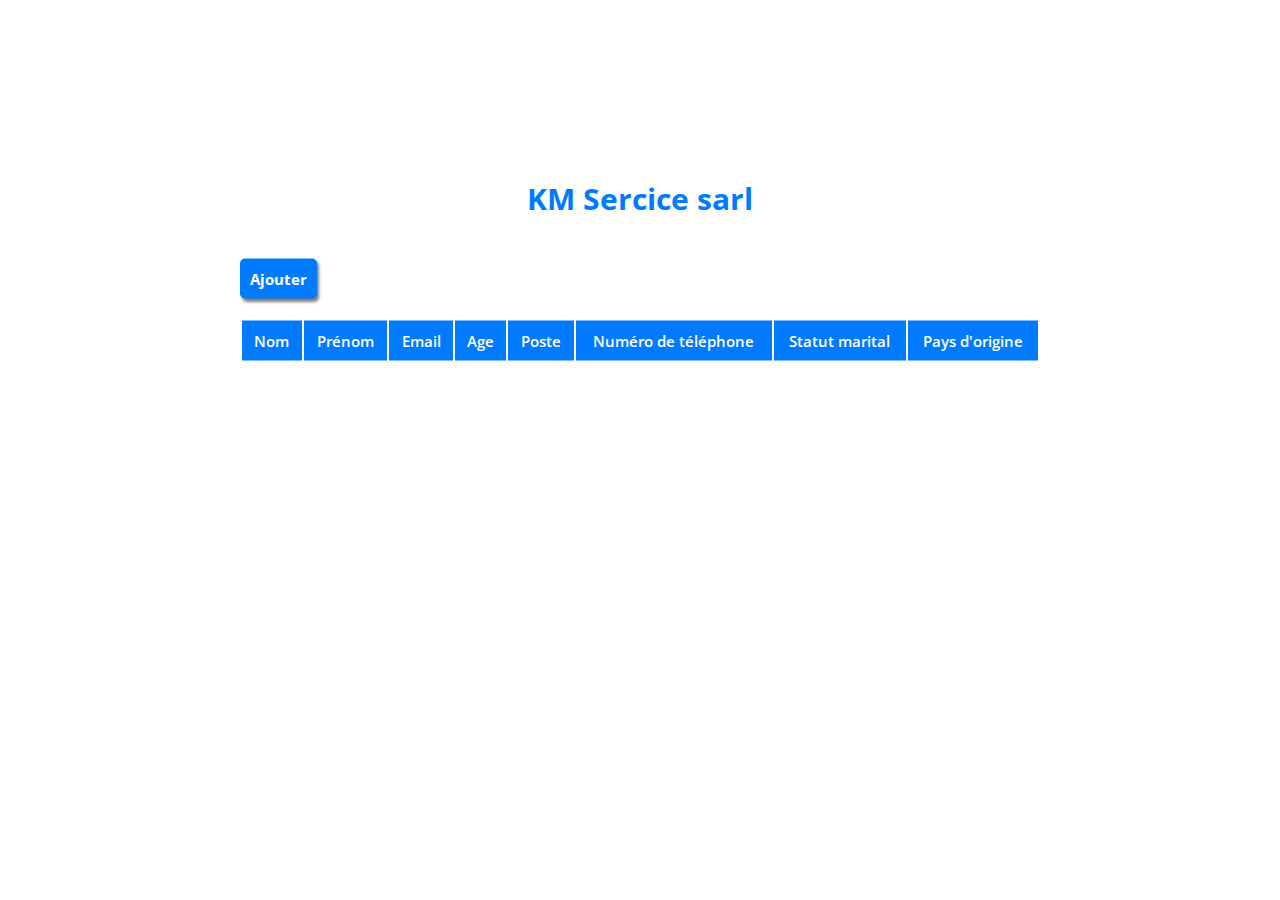
<file: index.html>
<!DOCTYPE html>
<html lang="en">
<head>
    <meta charset="UTF-8">
    <meta name="viewport" content="width=device-width, initial-scale=1.0">
    <link rel="stylesheet" href="style.css">
    <link rel="preconnect" href="https://fonts.googleapis.com">
    <link rel="preconnect" href="https://fonts.gstatic.com" crossorigin>
    <link href="https://fonts.googleapis.com/css2?family=Open+Sans:ital,wght@0,300;0,400;0,500;0,600;0,700;0,800;1,300;1,400;1,500;1,600;1,700;1,800&display=swap" rel="stylesheet">
    <script src="script.js" defer></script>
    <title>Todo list</title>
</head>
<body>
    <main>
        <h1 class="logo">KM Sercice sarl</h1>
        <button id="btn1" class="btn1">Ajouter</button>
        <table>
            <thead>
                <tr>
                    <td>Nom</td>
                    <td>Prénom</td>
                    <td>Email</td>
                    <td>Age</td>
                    <td>Poste</td>
                    <td>Numéro de téléphone</td>
                    <td>Statut marital</td>
                    <td>Pays d'origine</td>
                </tr>
            </thead>
            <tbody>
            </tbody>
        </table>
    </main>
    <section>
        <h1>KM Sercice Sarl</h1>
    <div class="container">
        <h2>Ajouter un employé</h2>
        <form action="#" method="get" id="idForm">
            <div class="inputGroup">
                <input type="text" required="" autocomplete="off" id="inputNom">
                <label for="inputNom">Nom</label>
            </div>
            <div class="inputGroup">
                <input type="text" required="" autocomplete="off" id="inputPrenom">
                <label for="inputPrenom">Prénom</label>
            </div>
            <div class="inputGroup">
                <input type="email" required="" autocomplete="off" id="email">
                <label for="email">Email</label>
            </div>
            <div class="inputGroup">
                <input type="number" required="" autocomplete="off" id="age">
                <label for="age">Age</label>
            </div>
            <div class="inputGroup">
                <input type="text" required="" autocomplete="off" id="poste">
                <label for="poste">Poste</label>
            </div>
            <div class="inputGroup">
                <input type="text" required="" autocomplete="off" id="phone">
                <label for="phone">Numéro de téléphone</label>
            </div>
            <div>Statut marital</div>
            <select required>
                <option value="Célibataire">Célibataire</option>
                <option value="Marié">Marié</option>
            </select>
            <div class="inputGroup">
                <input type="text" required="" autocomplete="off" id="pays">
                <label for="pays">Pays d'origine</label>
            </div>
            <input type="checkbox" id="svg" required>
            <label for="svg">Acceptez que toutes les informations fournies sont vraies!</label>
            <div class="box">
                <input type="submit" value="Envoyer" id="envoyer">
                <input type="button" value="Annuler" id="annuler">
            </div>
        </form>
    </div>
    </section>
</body>
</html>
</file>
<file: style.css>
.inputGroup {
    font-family: 'Segoe UI', sans-serif;
    margin: 1em 0 1em 0;
    max-width: 350px;
    position: relative;
  }
  
  .inputGroup input {
    font-size: 100%;
    padding: 0.8em;
    outline: none;
    border: 2px solid #fff;
    background-color: transparent;
    border-radius: 20px;
    width: 100%;
    color: white;
  }
  
  .inputGroup label {
    font-size: 100%;
    position: absolute;
    left: 0;
    padding: 0.8em;
    margin-left: 0.5em;
    pointer-events: none;
    transition: all 0.3s ease;
    color: white;
  }
  
  .inputGroup :is(input:focus, input:valid)~label {
    transform: translateY(-50%) scale(.9);
    margin: 0em;
    margin-left: 1.3em;
    padding: 0.4em;
    background-color: #007bff;
  }
  
  .inputGroup :is(input:focus, input:valid) {
    border-color: rgb(150, 150, 200);
  }
*{
    margin: 0;
    padding: 0;
    box-sizing: border-box;
    font-family: 'Open Sans', sans-serif;
}

html{
    font-size: 62.5%;
    color: white;
}

main{
    position: absolute;
    top: 30%;
    left: 50%; 
    transform: translate(-50%,-50%);
}

.logo{
    color: #007bff;
}

h1{
    font-size: 3rem;
    text-align: center;
    margin-bottom: 4rem;
}

table{
    width: 800px;
}

thead{
    background-color: #007bff;
    color: white;
}

thead tr td{
    padding: 10px;
    font-size: 1.5rem;
    font-weight: 600;
    text-align: center;
}

.btn1{
    background-color: #007bff;
    border: none;
    box-shadow: 2px 3px 3px rgba(0,0,0,0.5);
    border-radius: 5px;
    margin-bottom: 2rem;
    text-decoration: none;
    padding: 10px;
    color: white;
    font-weight: bold;
    font-size: 1.5rem;
    cursor: pointer;
}

/* Formulaire */

section{
    background-color: #007bff;
    display: none;
}

.container{
    position: absolute;
    top: 45%;
    left: 50%;
    transform: translate(-50%,-50%);
    background-color: #007bff;
}

h2{
    text-align: center;
    font-size: 2rem;
    margin-top: 5%;
    color: white;
}

.container form{
    padding: 5% 10%;
    width: 400px;
}

div{
    margin-top: 5%;
}

select{
    width: 100%;
    padding: 0.6rem;
    border: 2px solid #fff;
    color: #fff;
    background-color: #007bff;
    border-radius: 20px;
    font-size: 100%;
}

#svg{
    width: 10px;
    padding: 1%;
    margin-top: 20px;
}

input::placeholder{
    padding: 5px;
    font-size: 1rem;
}

.box{
    display: flex;
    gap: 10px;
}

#envoyer{
    background-color: #fff;
    color: white;
    font-size: 1.5rem;
    font-weight: 700;
    padding: 2.5%;
    width: 100%;
    border: none;
    cursor: pointer;
    color: #007bff;
}


#annuler{
    background-color: rgb(162, 16, 16);
    color: white;
    font-size: 1.5rem;
    font-weight: 700;
    padding: 2.5%;
    width: 100%;
    cursor: pointer;
    border: none;
}

tbody tr td{
    text-align: center;
    font-size: 1.5rem;
    font-size: 600;
    border-bottom: 1px solid #007bff;
}
</file>
